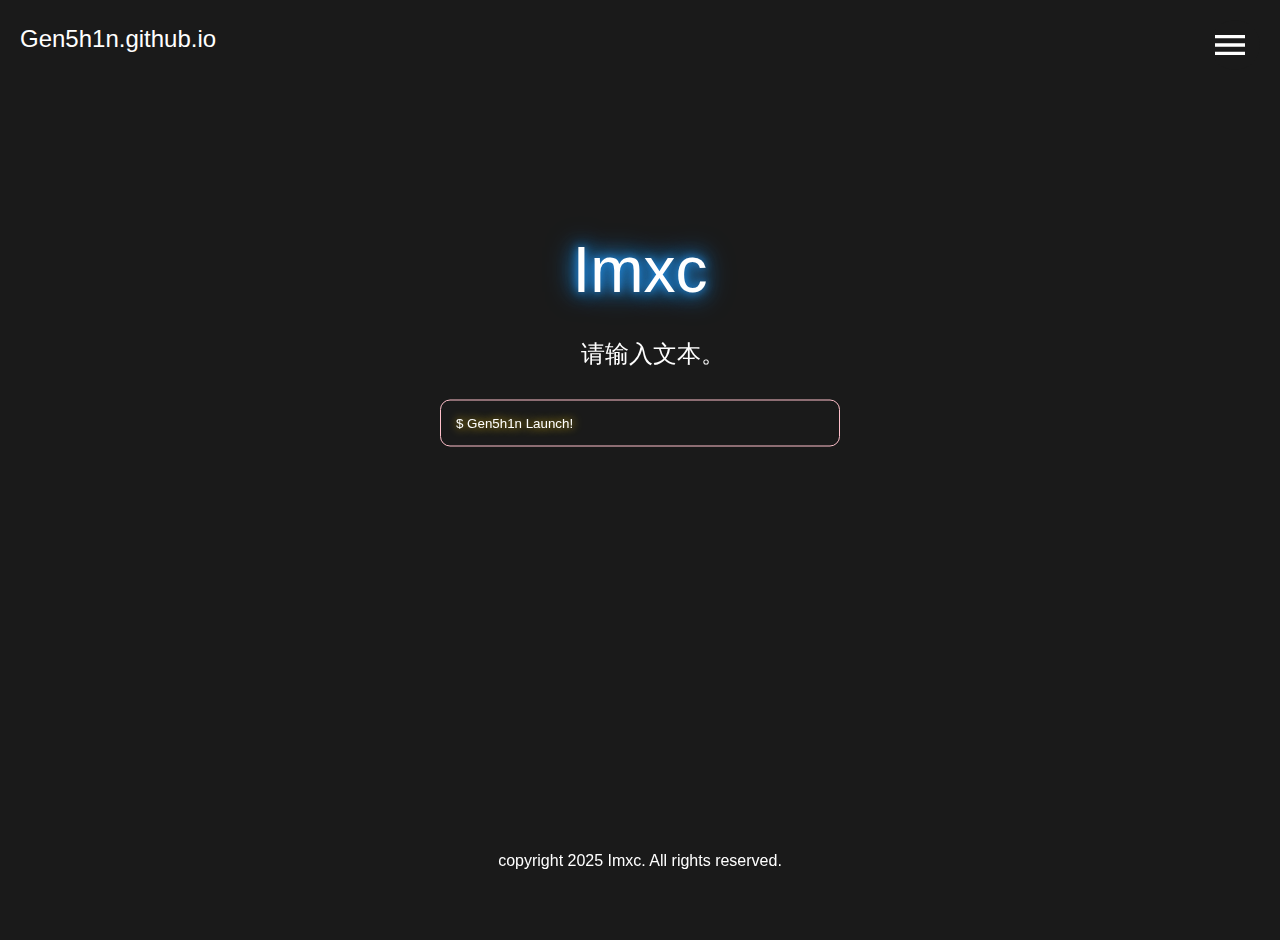
<file: index.html>
<!DOCTYPE html> 
<html> 
 
<head> 
    <meta charset="UTF-8">
 
    <link rel="stylesheet" href="styles.css"> 
</head> 
 
<body> 
    <div class="toptext" onclick="Genshin()">Gen5h1n.github.io</div>  
    <div class="android-btn-container"> 
        <button class="android-btn"> 
            <img src="./Resources/list.svg" alt="more" class="ad-btn-icon"> 
        </button> 
    </div> 
    <div class="glow-text">Imxc</div>  
    <div class="typing-text"></div>  
    <div class="command-box"> 
        <button class="android-input-btn"> 
          <div class="Genshin">  $ Gen5h1n Launch!</Genshin>
            <div class="ripple-blue"></div> 
        </button> 
<div class="suggestion-list">
	<div class="smallfont"> 关于我 </smallfont>
	<button class="square-btn" id="mybilibili">
    <img src="./Resources/me.JPEG" alt="Button Icon" class="btn-icon" />
    <div class="btn-text">
        <span class="btn-title">Imxc</span>
        <span class="btn-subtitle">OMG,this is my bilibili account!!</span>
    </div>
</button>
    <div class="line">
			
    </div>
</div>
    </div> 
		
	  <div class="footer">copyright 2025 Imxc. All rights reserved.</footer>
    <script>
function Genshin() {
        window.location.href = "https://gen5h1n.github.io";
}
</script>

    <script src="script.js"></script> 

</body> 

</html>
</file>
<file: styles.css>
* {
    -webkit-user-select: none;
    -moz-user-select: none;
    -ms-user-select: none;
    user-select: none;
}
 
body {
    background: #1a1a1a;
    color: white;
    font-family: 'Segoe UI', sans-serif;
    min-height: 100vh;
    position: relative;
    margin: 0;
    padding: 20px;
}
.line {
    border-top: 1px solid #ccc;
    margin: 20px 0;
}
.toptext {
    position: relative; 
    top: 5.3px;
    width: 30px;
    font-size: 1.5em;
}
.smallfont{
	font-size: 15px;
	color: #FFC0CB;
}
.android-btn:hover {
    background: rgba(255, 255, 255, 0.4);
}
.android-btn.hoverfix{
	  background: #1a1a1a;
} 
.android-btn,
.android-input-btn {
    border: none;
    cursor: pointer;
    transition: 0.3s;
    position: absolute;
    outline: none;
    overflow: hidden;
}

.ad-btn-icon {
    width: 40px;
    height: 40px;
    object-fit: cover;
    border-radius: 50%;
    top: 2px;
    display: block;
    left: -6px;
    margin: 0 auto 5px;
    transition: transform 0.3s;
    position: relative;
    z-index: 1; 
		 }
.android-btn {
    top: 20px;
    right: 20px;
    width: 50px;
    height: 50px;
    border-radius: 50%;
    background: #1a1a1a;
    align-items: center;
    justify-content: center;
}
 
.android-input-btn {
    top: 47%;
    left: 50%;
    transform: translate(-50%, -50%);
    width: 400px;
    padding: 15px;
    border-radius: 10px;
    background: #1a1a1a;
    color: #fff;
    border: 1px solid #FFC0CB;
    text-align: left;
		position: fixed;
}
 
.Genshin {
    text-shadow: #fc0 1px 0 10px;
}
 
.glow-text {
    top: 30%;
    left: 50%;
    position: fixed;
    transform: translate(-50%, -50%);
    font-size: 4em;
    text-shadow: 0 0 10px #2196F3,
        0 0 20px #2196F3,
        0 0 30px #2196F3;
    animation: glow 2s ease-in-out infinite;
}
 
.typing-text {
    position: fixed;
    top: 37.5%;
    left: 51%;
    transform: translateX(-50%);
    font-size: 1.5em;
    white-space: nowrap;
    overflow: hidden;
    animation: typing 1s steps(6) forwards;
}
 
@keyframes typing {
    from {
        width: 0;
    }
    to {
        width: 20%;
    }
}
 
.ripple,
.ripple-blue {
    position: absolute;
    border-radius: 50%;
    transform: scale(0);
    animation: ripple 600ms linear;
}
 
.ripple {
    background: rgba(255, 255, 255, 0.4);
}
 
.ripple-blue {
    background: rgba(33, 150, 243, 0.4);
}
 
@keyframes ripple {
    to {
        transform: scale(4);
        opacity: 0;
    }
}
 
.filter-box {
    padding: 8px;
    background: #2d2d2d;
    border-bottom: 1px solid #404040;
}
 
.filter-input {
    width: 100%;
    padding: 8px 15px;
    background: #1a1a1a;
    border: 1px solid #2196F3;
    border-radius: 20px;
    color: #fff;
    font-size: 0.9em;
}
 
.suggestion-items {
    max-height: 300px;
    overflow-y: auto;
}
 
.suggestion-item {
    display: grid;
    grid-template-columns: 60px 1fr 80px;
    align-items: center;
    padding: 12px 15px;
}
 
.cmd-tag {
    background: #2196F3;
    border-radius: 4px;
    padding: 2px 6px;
    font-size: 0.8em;
}
 
.cmd-hotkey {
    color: #666;
    text-align: right;
    font-family: 'Consolas', monospace;
}
 
.overlay {
    position: fixed;
    top: 0;
    left: 0;
    width: 100vw;
    height: 100vh;
    background: rgba(0, 0, 0, 0.5);
    opacity: 0;
    transition: opacity 0.3s;
    pointer-events: auto;
    z-index: 998;
}
 
.suggestion-list {
    position: fixed;
    top: 20px;
    left: 50%;
    width: 400px;
    background: #333;
    border-radius: 15px;
    padding: 10px;
    opacity: 0;
    transform: translate(-50%, -20px);
    transition:
        opacity 0.3s ease-in-out,
        transform 0.3s cubic-bezier(0.4, 0, 0.2, 1);
    box-shadow: 0 10px 30px rgba(0, 0, 0, 0.3);
    z-index: 999;
    display: none;
}
 
.suggestion-list.active {
    opacity: 1;
    transform: translate(-50%, 0);
    display: block;
}
 
.suggestion-list.leaving {
    opacity: 0;
    transform: translate(-50%, -20px);
}
 
.overlay.active {
    opacity: 1;
}
 
.overlay.leaving {
    opacity: 0;
}
 
@keyframes glow {
    0% {
        text-shadow: 0 0 10px #2196F3, 0 0 20px #2196F3, 0 0 30px #2196F3;
    }
    50% {
        text-shadow: 0 0 20px #2196F3, 0 0 30px #2196F3, 0 0 40px #2196F3;
    }
    100% {
        text-shadow: 0 0 10px #2196F3, 0 0 20px #2196F3, 0 0 30px #2196F3;
    }
}
 
.footer {
    position: fixed;
    bottom: 30px;
    left: 0;
    right: 0;
    width: 100%;
    color: white;
    text-align: center;
    z-index: 1000;
}









.square-btn {
    
    width: 400px;
    height: 100px;
    border: none;
    background-color: #333;
    border-radius: 8px;
    display: flex;
    align-items: center;
    cursor: pointer;
    transition: all 0.3s ease;
}
 

.square-btn:hover {
    background-color: #444;
    box-shadow: 0 2px 5px rgba(0, 0, 0, 0.3);
}
 

.btn-icon {
    width: 50px;
    height: 50px;
    margin: 0 15px;
    object-fit: contain;
}
 

.btn-text {
    display: flex;
    flex-direction: column;
    gap: 4px;
    color: white;
}
 

.btn-title {
    font-size: 14px;
    font-weight: bold;
}
 

.btn-subtitle {
    font-size: 12px;
    color: #888;
}
 

.btn-subtitle:not(:empty) {
    display: block;
}
</file>
